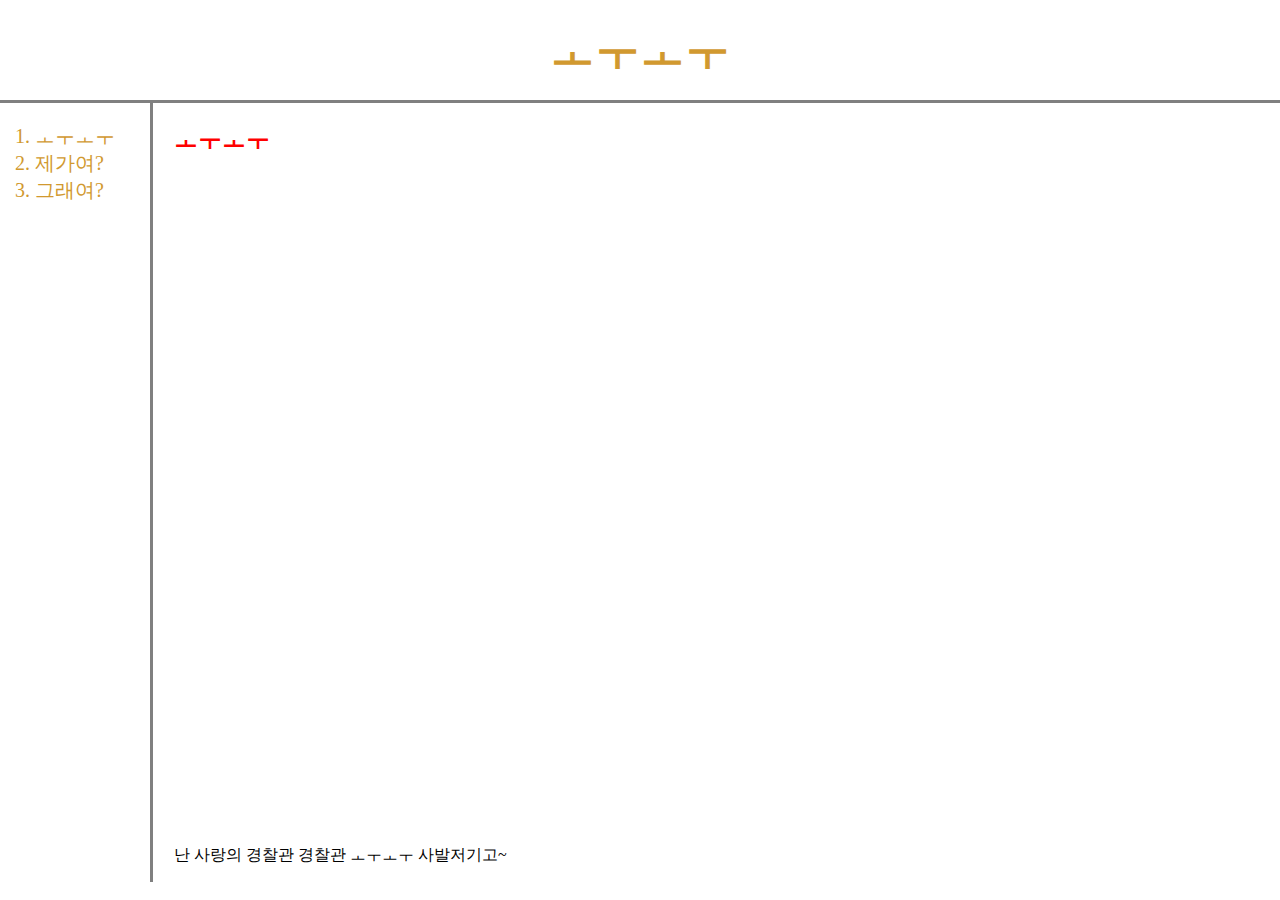
<file: index.html>
<!doctype html>
<html>
<head>
  <title>WEB1 - Welcome</title>
  <meta charset="utf-8">
  <link rel="stylesheet" href="style.css">
</head>
<body>
<div id="gd">
  <h1><a href="index.html">ㅗㅜㅗㅜ</a></h1>
  </div>
  <div id="grid">
  <ol>
    <li><a href="1.html" >ㅗㅜㅗㅜ</a></li>
    <li><a href="2.html" >제가여?</a></li>
    <li><a href="3.html">그래여?</a></li>
  </ol>
  <div id="article">
    <h2>ㅗㅜㅗㅜ</h2>
  <p>
    <iframe width="560" height="315" src="https://www.youtube.com/embed/TiqZ0BFhYXo" frameborder="0" allow="accelerometer; autoplay; clipboard-write; encrypted-media; gyroscope; picture-in-picture" allowfullscreen></iframe>
  </p>
  <p>
  <iframe width="560" height="315" src="https://www.youtube.com/embed/dplLtLGepGM" frameborder="0" allow="accelerometer; autoplay; clipboard-write; encrypted-media; gyroscope; picture-in-picture" allowfullscreen></iframe>
</p>
   
    <p id="cm">
      난 사랑의 경찰관 경찰관 ㅗㅜㅗㅜ 사발저기고~
      </p>
   
  </div>
</div>
</body>
</html>
</file>
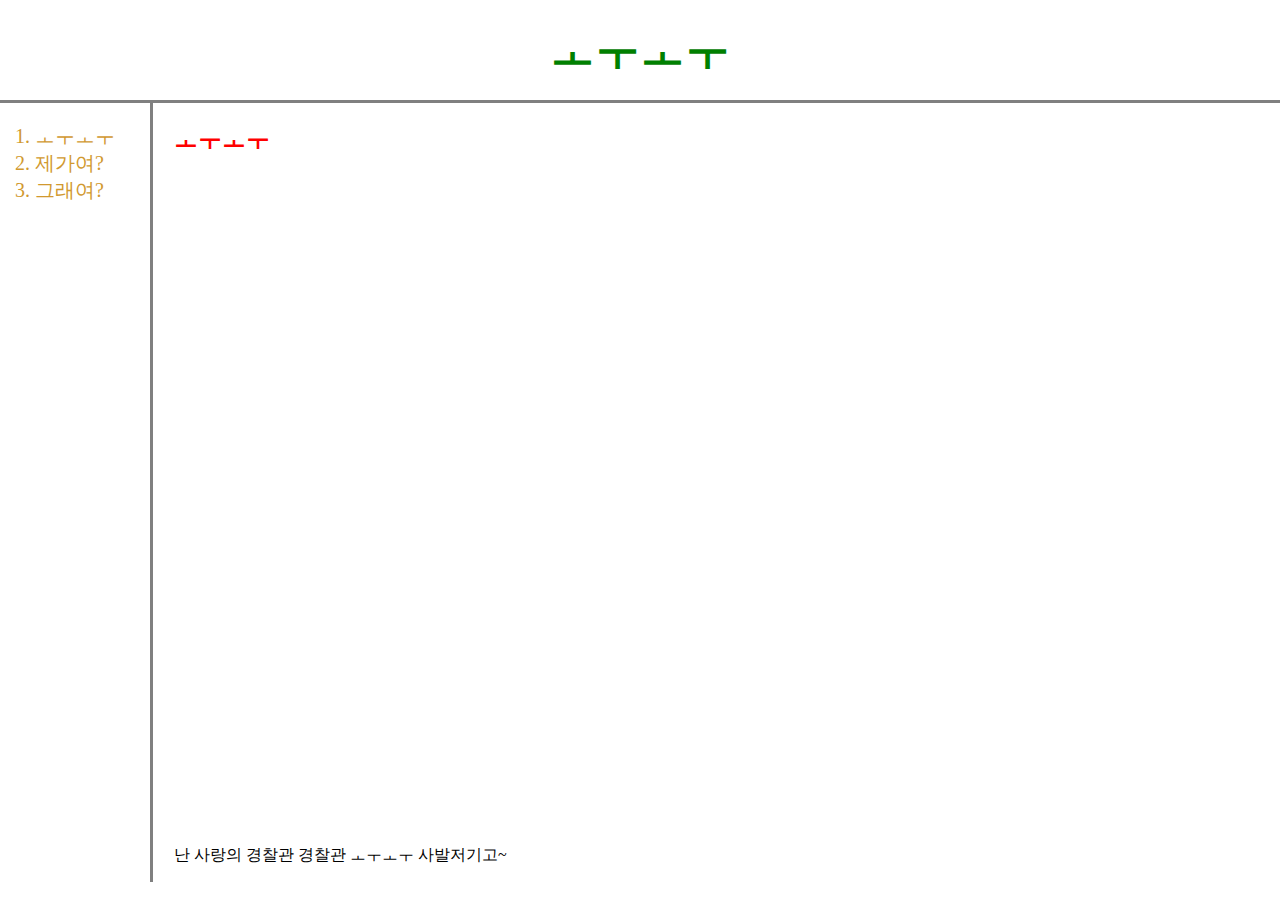
<file: 1.html>
<!doctype html>
<html>
<head>
  <title>WEB1 - 인생</title>
  <meta charset="utf-8">
  <link rel="stylesheet" href="style.css">
</head>
<body>
  <div id="gd">
    <a href="index.html"><h1>ㅗㅜㅗㅜ</h1></a>
  </div>
  <div id="grid">
  <ol>
    <li><a href="1.html" >ㅗㅜㅗㅜ</a></li>
    <li><a href="2.html" >제가여?</a></li>
    <li><a href="3.html">그래여?</a></li>
  </ol>
  <div id="article">
    <h2>ㅗㅜㅗㅜ</h2>
  <p>
    <iframe width="560" height="315" src="https://www.youtube.com/embed/TiqZ0BFhYXo" frameborder="0" allow="accelerometer; autoplay; clipboard-write; encrypted-media; gyroscope; picture-in-picture" allowfullscreen></iframe>
  </p>
  <p>
  <iframe width="560" height="315" src="https://www.youtube.com/embed/dplLtLGepGM" frameborder="0" allow="accelerometer; autoplay; clipboard-write; encrypted-media; gyroscope; picture-in-picture" allowfullscreen></iframe>
</p>
  
    <p id="cm">
      난 사랑의 경찰관 경찰관 ㅗㅜㅗㅜ 사발저기고~
      </p>
    
  </div>
</div>
</body>
</html>
</file>
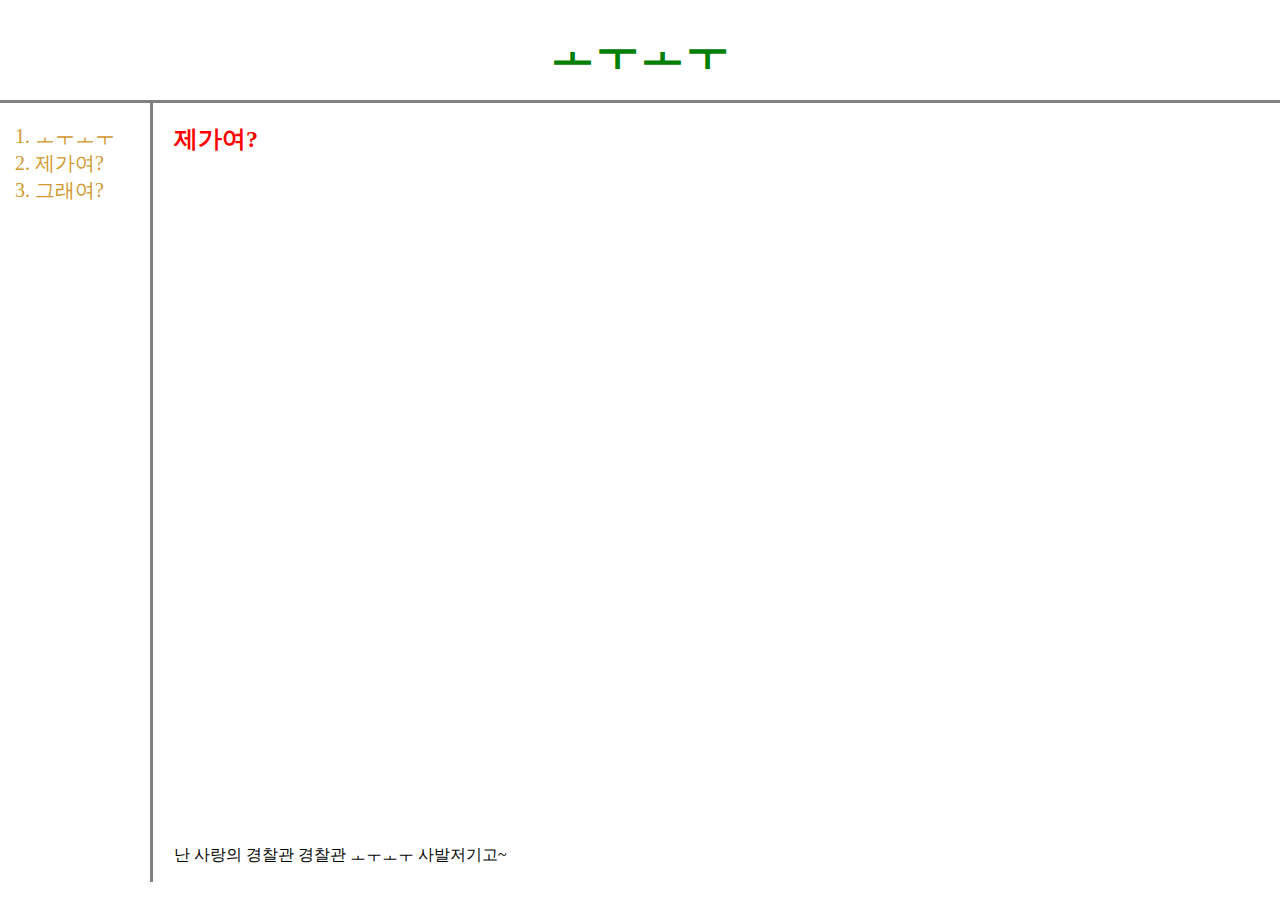
<file: 2.html>
<!doctype html>
<html>
<head>
  <title>WEB1 - 인생</title>

  <meta charset="utf-8">
  <link rel="stylesheet" href="style.css">
</head>
<body>
  <div id="gd">
    <a href="index.html"><h1>ㅗㅜㅗㅜ</h1></a>
    </div>
    <div id="grid">
    <ol>
      <li><a href="1.html" >ㅗㅜㅗㅜ</a></li>
      <li><a href="2.html" >제가여?</a></li>
      <li><a href="3.html">그래여?</a></li>
    </ol>
    <div id="article">
      <h2>제가여?</h2>
    <p>
      <iframe width="560" height="315" src="https://www.youtube.com/embed/TiqZ0BFhYXo" frameborder="0" allow="accelerometer; autoplay; clipboard-write; encrypted-media; gyroscope; picture-in-picture" allowfullscreen></iframe>
    </p>
    <p>
    <iframe width="560" height="315" src="https://www.youtube.com/embed/dplLtLGepGM" frameborder="0" allow="accelerometer; autoplay; clipboard-write; encrypted-media; gyroscope; picture-in-picture" allowfullscreen></iframe>
  </p>
      
      <p id="cm">
        난 사랑의 경찰관 경찰관 ㅗㅜㅗㅜ 사발저기고~
        </p>
      </div>
    </div>
  </div>
  </body>
  </html>
</file>
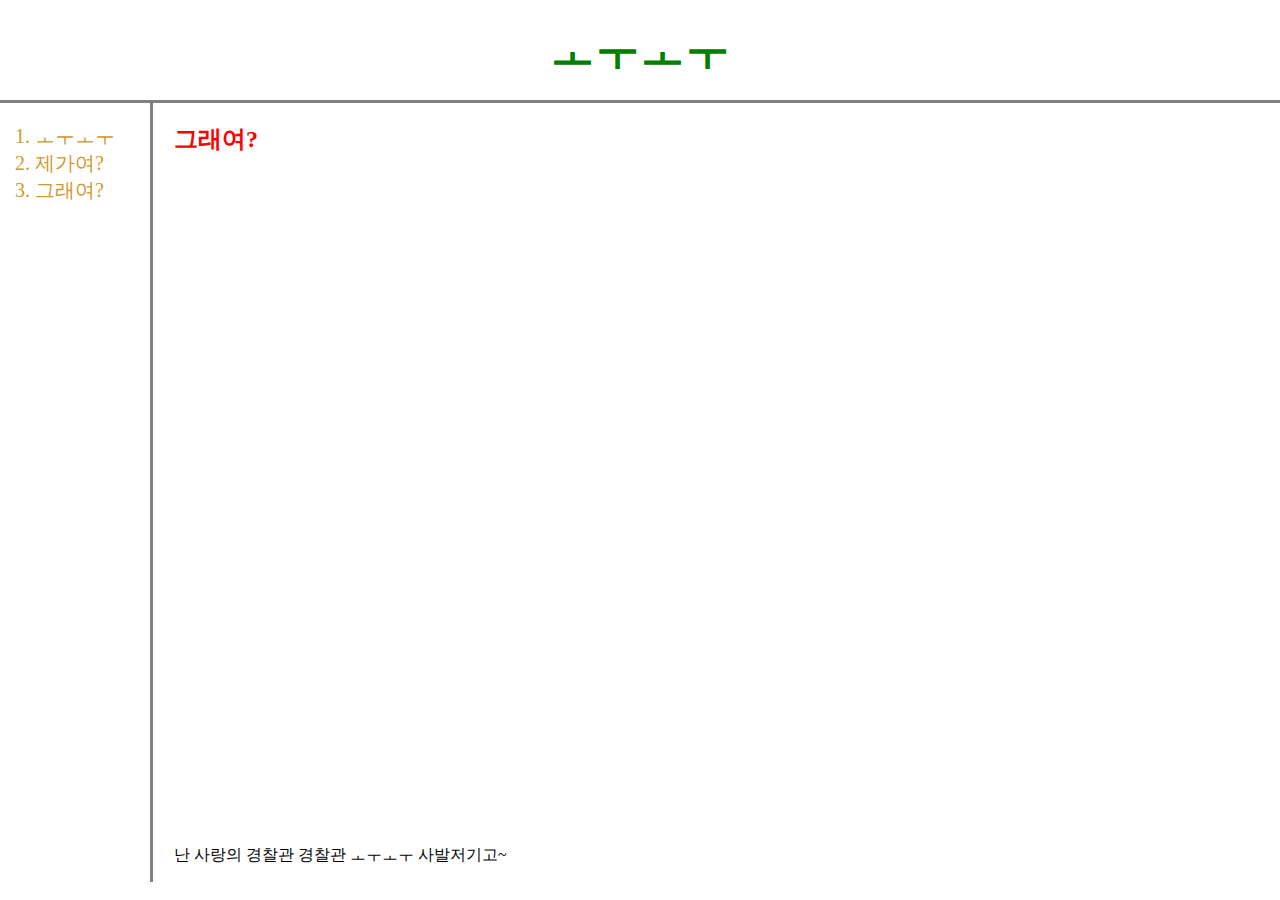
<file: 3.html>
<!doctype html>
<html>
<head>
  <title>WEB1 - 인생</title>
  <meta charset="utf-8">
  <link rel="stylesheet" href="style.css">
</head>
<body>
  <div id="gd">
    <a href="index.html"><h1>ㅗㅜㅗㅜ</h1></a>
    </div>
    <div id="grid">
    <ol>
      <li><a href="1.html" >ㅗㅜㅗㅜ</a></li>
      <li><a href="2.html" >제가여?</a></li>
      <li><a href="3.html">그래여?</a></li>
    </ol>
    <div id="article">
      <h2>그래여?</h2>
    <p>
      <iframe width="560" height="315" src="https://www.youtube.com/embed/TiqZ0BFhYXo" frameborder="0" allow="accelerometer; autoplay; clipboard-write; encrypted-media; gyroscope; picture-in-picture" allowfullscreen></iframe>
    </p>
    <p>
    <iframe width="560" height="315" src="https://www.youtube.com/embed/dplLtLGepGM" frameborder="0" allow="accelerometer; autoplay; clipboard-write; encrypted-media; gyroscope; picture-in-picture" allowfullscreen></iframe>
  </p>
      
      <p id="cm">
        난 사랑의 경찰관 경찰관 ㅗㅜㅗㅜ 사발저기고~
        </p>
      
    </div>
  </div>
  </body>
  </html>
</file>
<file: style.css>
body{
    margin:0;
  }
  a {
    color:rgb(209, 153, 47);
    text-decoration:none;
  }
  h1 {
    color:green;
    font-size:45px;
    text-align: center;
    border-bottom:3px solid gray;
    margin:0;
    padding:20px;
  }
  
  #grid{
    display: grid;
    grid-template-columns: 150px 1fr;
  }
  ol{
    color:rgb(209, 153, 47);
    border-right:1px solid gray;
    width:100px;
    margin:0;
    padding:20px;
  }

  #grid ol {
        
        font-size: 20px;
        width:100px;
        border-right: 3px solid gray;
        margin:0;
        padding-left:35px;
        padding-right:15px;
        
      }
      #grid #article{
        color:red;
        padding-left:24px;
      }
      #cm {
        color:black;
      }
     
  @media(max-width:800px){
    #grid{
      display: block;
    }
    #grid ol{
      border-right:none;
    }
    h1 {
      border-bottom:none;
    }
  }
</file>
